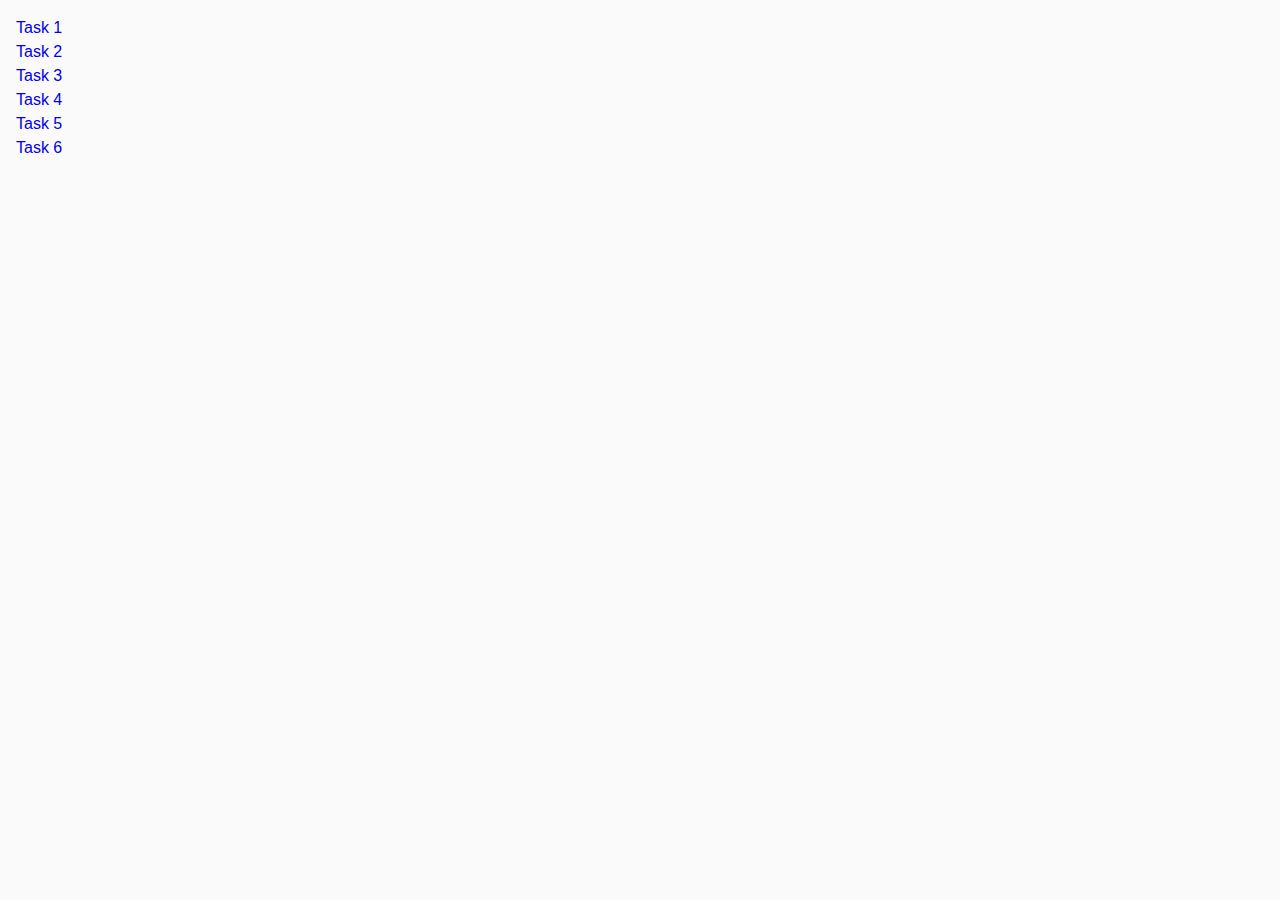
<file: index.html>
<!DOCTYPE html>
<html lang="en">
  <head>
    <meta charset="UTF-8" />
    <meta http-equiv="X-UA-Compatible" content="IE=edge" />
    <meta name="viewport" content="width=device-width, initial-scale=1.0" />
    <title>Homework 7</title>
    <link rel="stylesheet" href="css/common.css" />
    <link rel="preconnect" href="https://fonts.googleapis.com">
<link rel="preconnect" href="https://fonts.gstatic.com" crossorigin>
<link href="https://fonts.googleapis.com/css2?family=Montserrat:wght@400;600&display=swap" rel="stylesheet">
  </head>
  <body>
    <ul>
      <li><a href="task-1.html">Task 1</a></li>
      <li><a href="task-2.html">Task 2</a></li>
      <li><a href="task-3.html">Task 3</a></li>
      <li><a href="task-4.html">Task 4</a></li>
      <li><a href="task-5.html">Task 5</a></li>
      <li><a href="task-6.html">Task 6</a></li>
    </ul>
  </body>
</html>
</file>
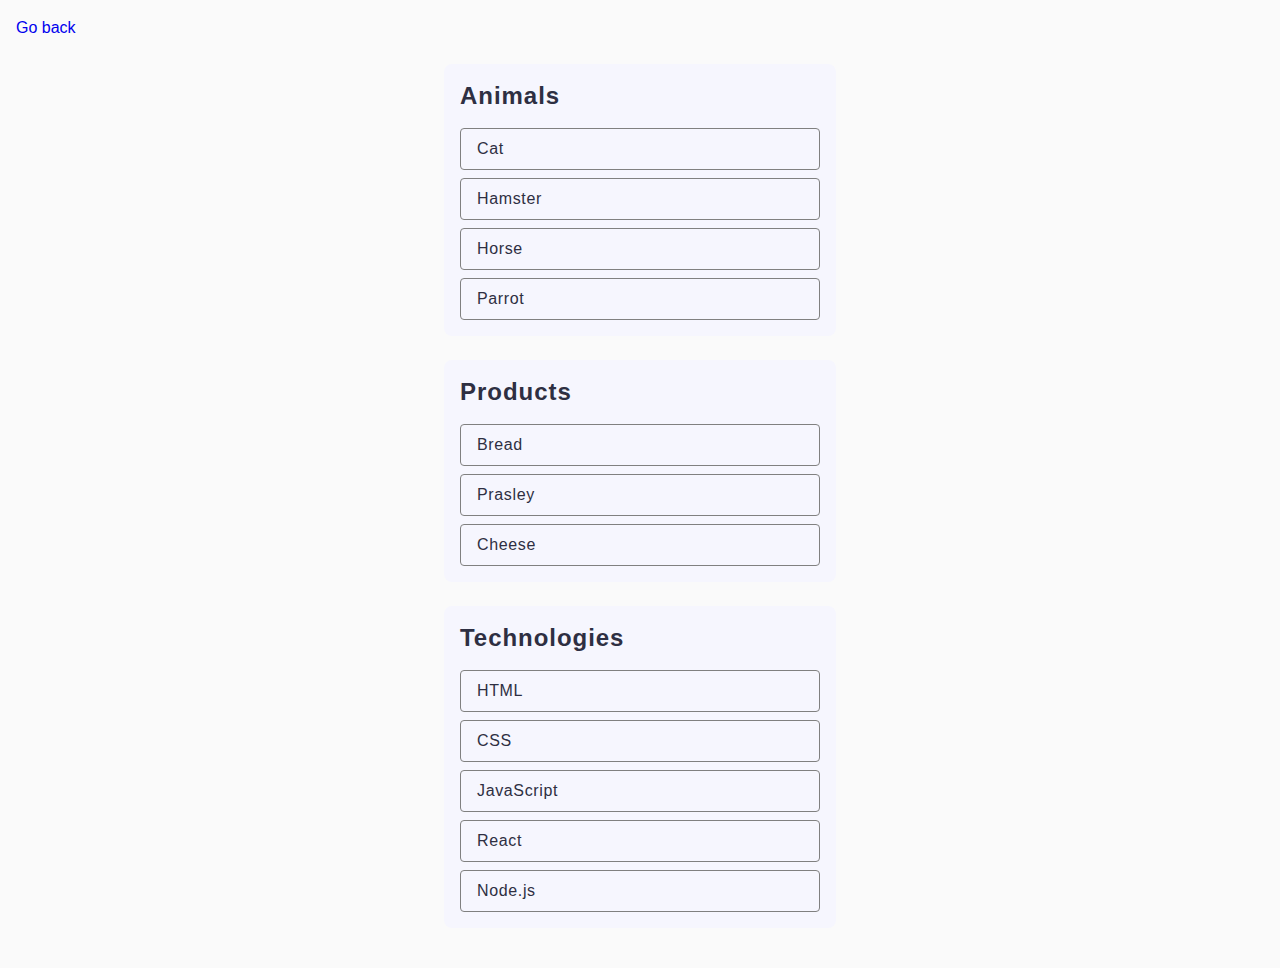
<file: task-1.html>
<!DOCTYPE html>
<html lang="en">
  <head>
    <meta charset="UTF-8" />
    <meta http-equiv="X-UA-Compatible" content="IE=edge" />
    <meta name="viewport" content="width=device-width, initial-scale=1.0" />
    <title>Task 1</title>
    <link rel="stylesheet" href="css/common.css" />
  </head>
  <body>
    <p><a href="index.html">Go back</a></p>


    <ul id="categories">
      <li class="item">
        <h2>Animals</h2>

        <ul>
          <li>Cat</li>
          <li>Hamster</li>
          <li>Horse</li>
          <li>Parrot</li>
        </ul>
      </li>
      <li class="item">
        <h2>Products</h2>

        <ul>
          <li>Bread</li>
          <li>Prasley</li>
          <li>Cheese</li>
        </ul>
      </li>
      <li class="item">
        <h2>Technologies</h2>

        <ul>
          <li>HTML</li>
          <li>CSS</li>
          <li>JavaScript</li>
          <li>React</li>
          <li>Node.js</li>
        </ul>
      </li>
    </ul>
  </div>

    <script src="./js/task-1.js" type="module"></script>
  </body>
</html>
</file>
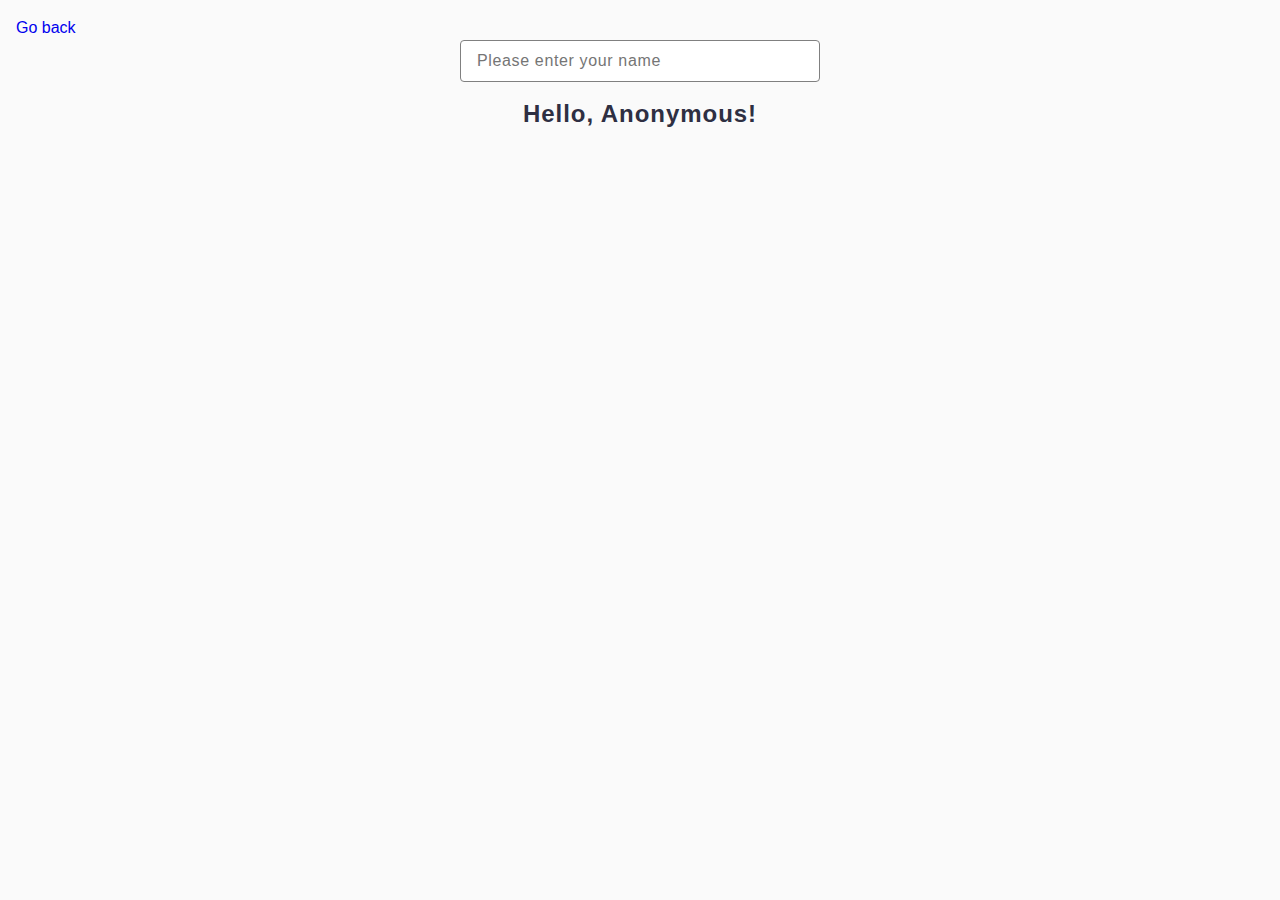
<file: task-3.html>
<!DOCTYPE html>
<html lang="en">
  <head>
    <meta charset="UTF-8" />
    <meta http-equiv="X-UA-Compatible" content="IE=edge" />
    <meta name="viewport" content="width=device-width, initial-scale=1.0" />
    <title>Task 3</title>
    <link rel="stylesheet" href="css/common.css" />
  </head>
  <body>
    <p><a href="index.html">Go back</a></p>

    <input type="text" id="name-input" placeholder="Please enter your name" />
    <h1>Hello, <span id="name-output">Anonymous</span>!</h1>

    <script src="./js/task-3.js" type="module"></script>
  </body>
</html>
</file>
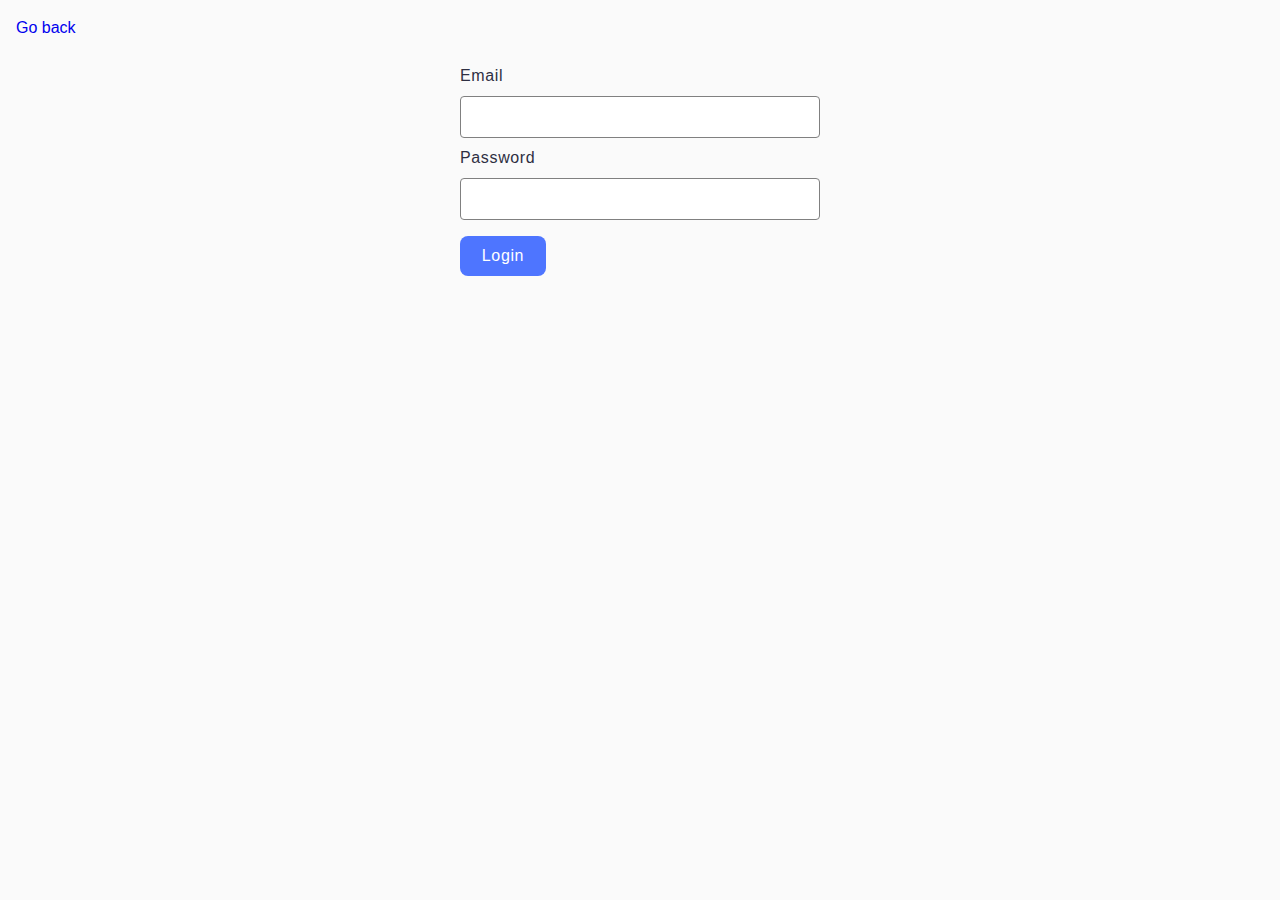
<file: task-4.html>
<!DOCTYPE html>
<html lang="en">
  <head>
    <meta charset="UTF-8" />
    <meta http-equiv="X-UA-Compatible" content="IE=edge" />
    <meta name="viewport" content="width=device-width, initial-scale=1.0" />
    <title>Task 4</title>
    <link rel="stylesheet" href="css/common.css" />
  </head>
  <body>
    <p><a href="index.html">Go back</a></p>

    <form class="login-form">
      <label>
        Email
        <input type="email" name="email" />
      </label>
      <label>
        Password
        <input type="password" name="password" />
      </label>
      <button type="submit">Login</button>
    </form>

    <script src="./js/task-4.js" type="module"></script>
  </body>
</html>
</file>
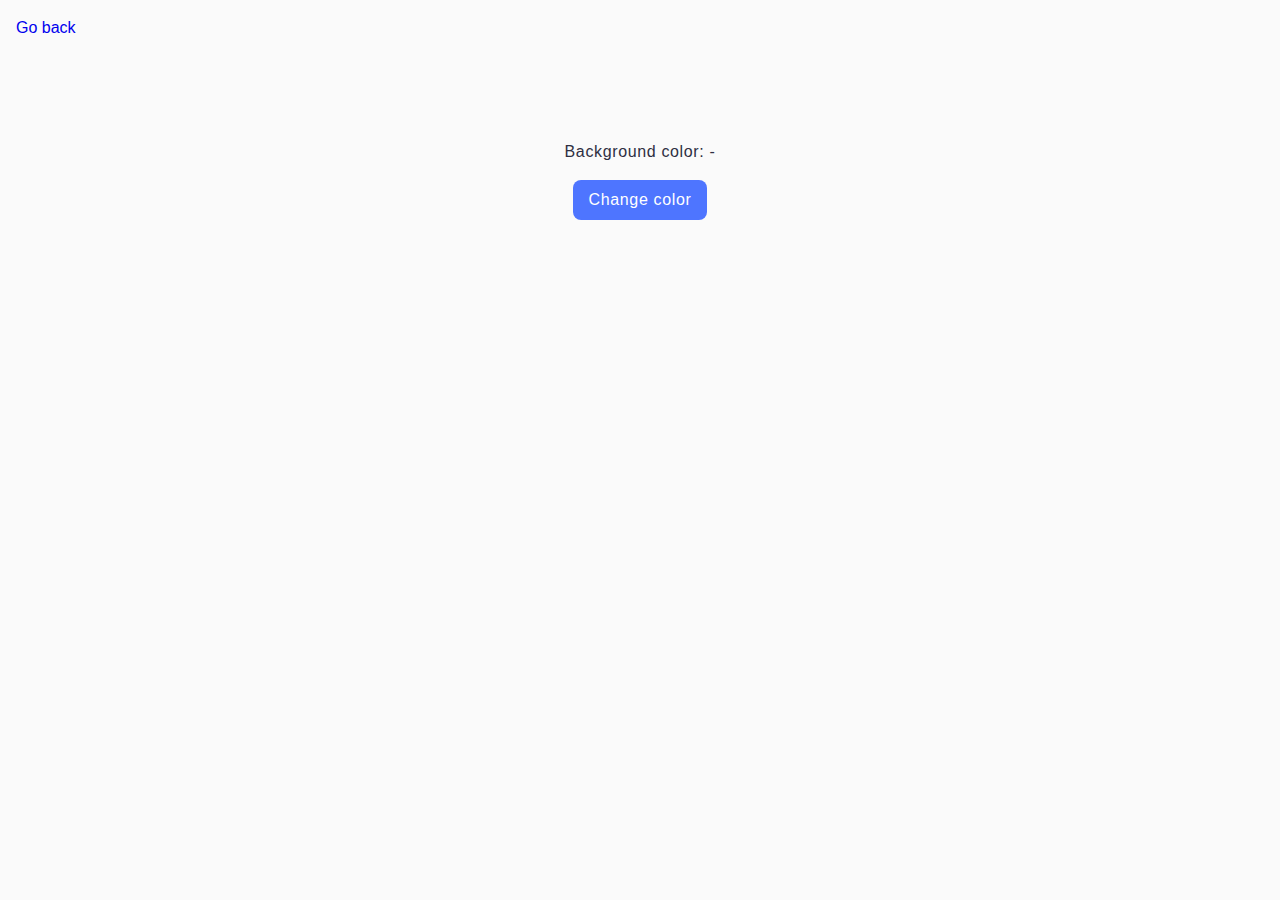
<file: task-5.html>
<!DOCTYPE html>
<html lang="en">
  <head>
    <meta charset="UTF-8" />
    <meta http-equiv="X-UA-Compatible" content="IE=edge" />
    <meta name="viewport" content="width=device-width, initial-scale=1.0" />
    <title>Task 5</title>
    <link rel="stylesheet" href="css/common.css" />
  </head>
  <body>
    <p><a href="index.html">Go back</a></p>

    <div class="widget">
      <p>Background color: <span class="color">-</span></p>
      <button type="button" class="change-color">Change color</button>
    </div>

    <script src="./js/task-5.js" type="module"></script>
  </body>
</html>
</file>
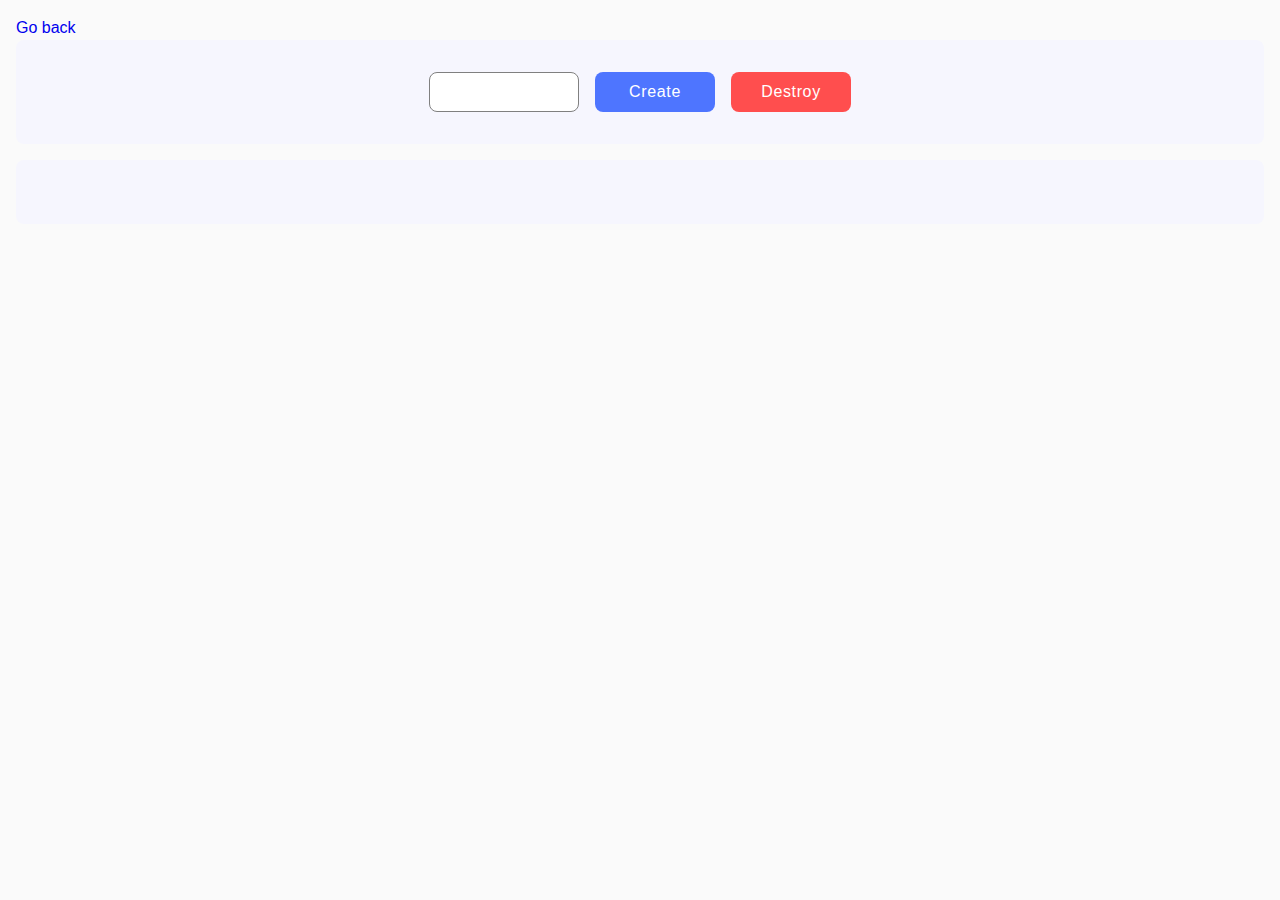
<file: task-6.html>
<!DOCTYPE html>
<html lang="en">
  <head>
    <meta charset="UTF-8" />
    <meta http-equiv="X-UA-Compatible" content="IE=edge" />
    <meta name="viewport" content="width=device-width, initial-scale=1.0" />
    <title>Task 6</title>
    <link rel="stylesheet" href="css/common.css" />
  </head>
  <body>
    <p><a href="index.html">Go back</a></p>

    <div id="controls">
      <input type="number" min="1" max="100" step="1" />
      <button type="button" data-create>Create</button>
      <button type="button" data-destroy>Destroy</button>
    </div>

    <div id="boxes">
      <div class="box-item"></div>
    </div>

    <script src="./js/task-6.js" type="module"></script>
  </body>
</html>
</file>
<file: css/common.css>
* {
    box-sizing: border-box;
}

body {
    margin: 16px;
    font-family: -apple-system, BlinkMacSystemFont, 'Segoe UI', Roboto, Oxygen,
        Ubuntu, Cantarell, 'Open Sans', 'Helvetica Neue', sans-serif;
    -webkit-font-smoothing: antialiased;
    -moz-osx-font-smoothing: grayscale;
    background-color: #fafafa;
    color: #212121;
    line-height: 1.5;
}

a {
    text-decoration: none;
    font-style: normal;
}

li {
    list-style: none;
}

h1,
h2,
h3,
h4,
h5,
h6,
p {
    margin: 0;
}

ul {
    margin: 0 auto;
    padding-left: 0;
}

img {
    display: block;
    max-width: 100%;
    height: auto;
}

button {
    font-family: inherit;
    color: currentColor;
}

input {
    font-family: inherit;
}

#categories {
    display: flex;
    flex-direction: column;
    gap: 24px;
    width: 440px;
    padding: 24px;
}

.item {
    padding: 16px;
    border-radius: 8px;
    background-color: #F6F6FE;
}

.item>h2 {
    margin-bottom: 16px;
    color: #2E2F42;
    font-size: 24px;
    font-weight: 600;
    line-height: 1.33;
    letter-spacing: 0.04em;
}

.item>ul {
    display: flex;
    flex-direction: column;
    gap: 8px;
}

.item li {
    border-radius: 4px;
    border: 1px solid #808080;
    padding-left: 16px;
    padding-top: 8px;
    padding-bottom: 8px;
    color: #2E2F42;
    font-size: 16px;
    line-height: 1.5;
    letter-spacing: 0.04em;
}

.gallery {
    max-width: 1440px;
    padding: 100px 156px;
    display: flex;
    flex-wrap: wrap;
    row-gap: 48px;
    column-gap: 24px;
}

.gallery-item {
    width: calc((100% - 2 * 24px) / 3);
}

.gallery-img {
    object-fit: cover;
    height: 100%;
}

#name-input {
    width: 360px;
    display: block;
    margin: 0 auto;
    padding: 8px 16px;
    margin-bottom: 16px;
    border-radius: 4px;
    border: 1px solid #808080;
    outline: transparent;
    color: #2E2F42;
    font-size: 16px;
    line-height: 1.5;
    letter-spacing: 0.04em;
    transition: border-color 250ms cubic-bezier(0.4, 0, 0.2, 1);
}

#name-input:hover {
    border-color: #000;
}

#name-input+h1 {
    text-align: center;
    color: #2E2F42;
    font-size: 24px;
    font-weight: 600;
    line-height: 1.33;
    letter-spacing: 0.04em;
}

.login-form {
    max-width: 408px;
    margin: 0 auto;
    padding: 24px;
}

.login-form label {
    display: flex;
    flex-direction: column;
    gap: 8px;
    width: 100%;
    color: #2E2F42;
    font-size: 16px;
    line-height: 1.5;
    letter-spacing: 0.04em;
    margin-bottom: 8px;
}

.login-form label:last-of-type {
    margin-bottom: 16px;
}

.login-form input {
    outline: transparent;
    border-radius: 4px;
    border: 1px solid #808080;
    padding: 8px 16px;
    color: #2E2F42;
    font-size: 16px;
    line-height: 1.5;
    letter-spacing: 0.04em;
    transition: border-color 250ms cubic-bezier(0.4, 0, 0.2, 1);
}

.login-form input:hover {
    border-color: #000;
}

.login-form button {
    min-width: 86px;
    padding: 8px 16px;
    border-radius: 8px;
    background-color: #4E75FF;
    border: none;
    color: #FFF;
    font-size: 16px;
    font-weight: 400;
    line-height: 1.5;
    letter-spacing: 0.04em;
    transition: background-color 250ms cubic-bezier(0.4, 0, 0.2, 1);
}

.login-form button:hover {
    background-color: #6C8CFF;
}

.widget {
    padding-top: 100px;
}

.widget p {
    color: #2E2F42;
    font-size: 16px;
    line-height: 1.5;
    letter-spacing: 0.04em;
    text-align: center;
    margin-bottom: 16px;
}

.change-color {
    min-width: 116px;
    padding: 8px 16px;
    border: none;
    border-radius: 8px;
    background-color: #4E75FF;
    color: #FFF;
    font-size: 16px;
    line-height: 1.5;
    letter-spacing: 0.04em;
    margin: 0 auto;
    display: block;
    transition: background-color 250ms cubic-bezier(0.4, 0, 0.2, 1);
}

.change-color:hover {
    background-color: #6C8CFF;
}

#controls {
    display: flex;
    gap: 16px;
    justify-content: center;
    padding-top: 32px;
    padding-bottom: 32px;
    margin-bottom: 16px;
    border-radius: 8px;
    background-color: #F6F6FE;
}

#controls input {
    outline: transparent;
    width: 150px;
    border-radius: 8px;
    border: 1px solid #808080;
    padding-top: 7px;
    padding-bottom: 7px;
    text-align: center;
    color: #2E2F42;
    font-size: 16px;
    line-height: 1.5;
    letter-spacing: 0.04em;
    transition: border-color 250ms cubic-bezier(0.4, 0, 0.2, 1);
}

#controls input:hover {
    border-color: #000;
}

#controls button {
    width: 120px;
    border-radius: 8px;
    border: none;
    color: #FFF;
    font-size: 16px;
    line-height: 1.5;
    letter-spacing: 0.04em;
}

[data-create] {
    background: #4E75FF;
    transition: background-color 250ms cubic-bezier(0.4, 0, 0.2, 1);
}

[data-create]:hover {
    background-color: #6C8CFF;
}

[data-destroy] {
    background: #FF4E4E;
    transition: background-color 250ms cubic-bezier(0.4, 0, 0.2, 1);
}

[data-destroy]:hover {
    background-color: #FF7070;
    ;
}

#boxes {
    border-radius: 8px;
    background-color: #F6F6FE;
    padding-top: 32px;
    padding-bottom: 32px;
    display: flex;
    flex-wrap: wrap;
    justify-content: center;
    gap: 16px;
}

#controls input::-webkit-outer-spin-button,
#controls input::-webkit-inner-spin-button {
    -webkit-appearance: none;
    margin: 0;
}
</file>
